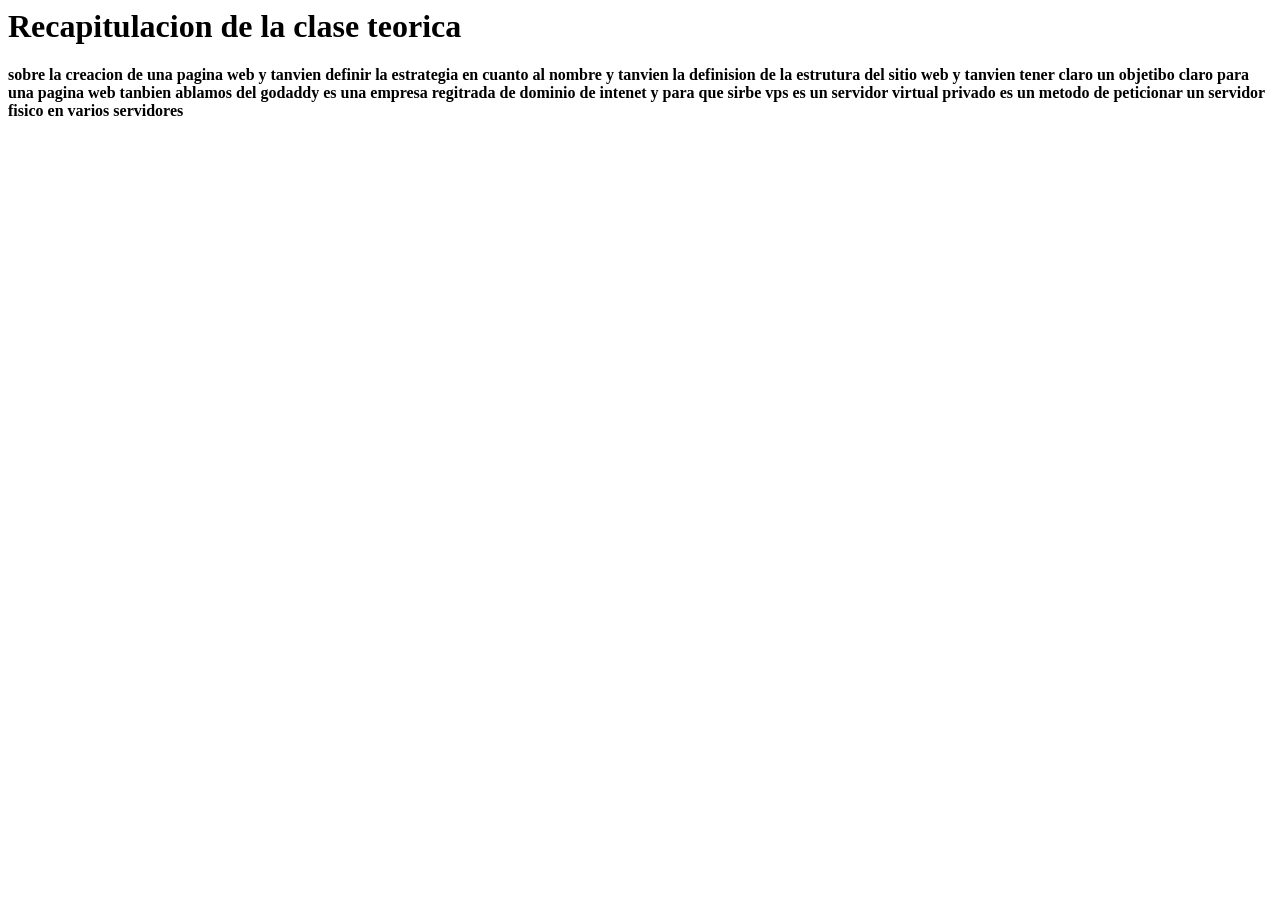
<file: ClaseTeorica.html>
<html> 
<head> 
	<meta charset= "utf8"> 
	<title> 
		Clase Teorica 
	</title> 
	
</head> 
<style> 
	#titulo {color:Black;} 
</style> 
<body> 
	<h1 id="titulo"> Recapitulacion de la clase teorica</h1> 
	<p><strong>sobre la creacion de una pagina web y tanvien definir la estrategia en cuanto al nombre y tanvien la definision 
de la estrutura del sitio web y tanvien tener claro un objetibo claro para una pagina web 
tanbien ablamos del godaddy es una empresa regitrada de dominio de intenet 
y para que sirbe vps es un servidor virtual privado es un metodo de peticionar un servidor fisico en varios 
servidores
	</strong> 
</body> 
</html>
</file>
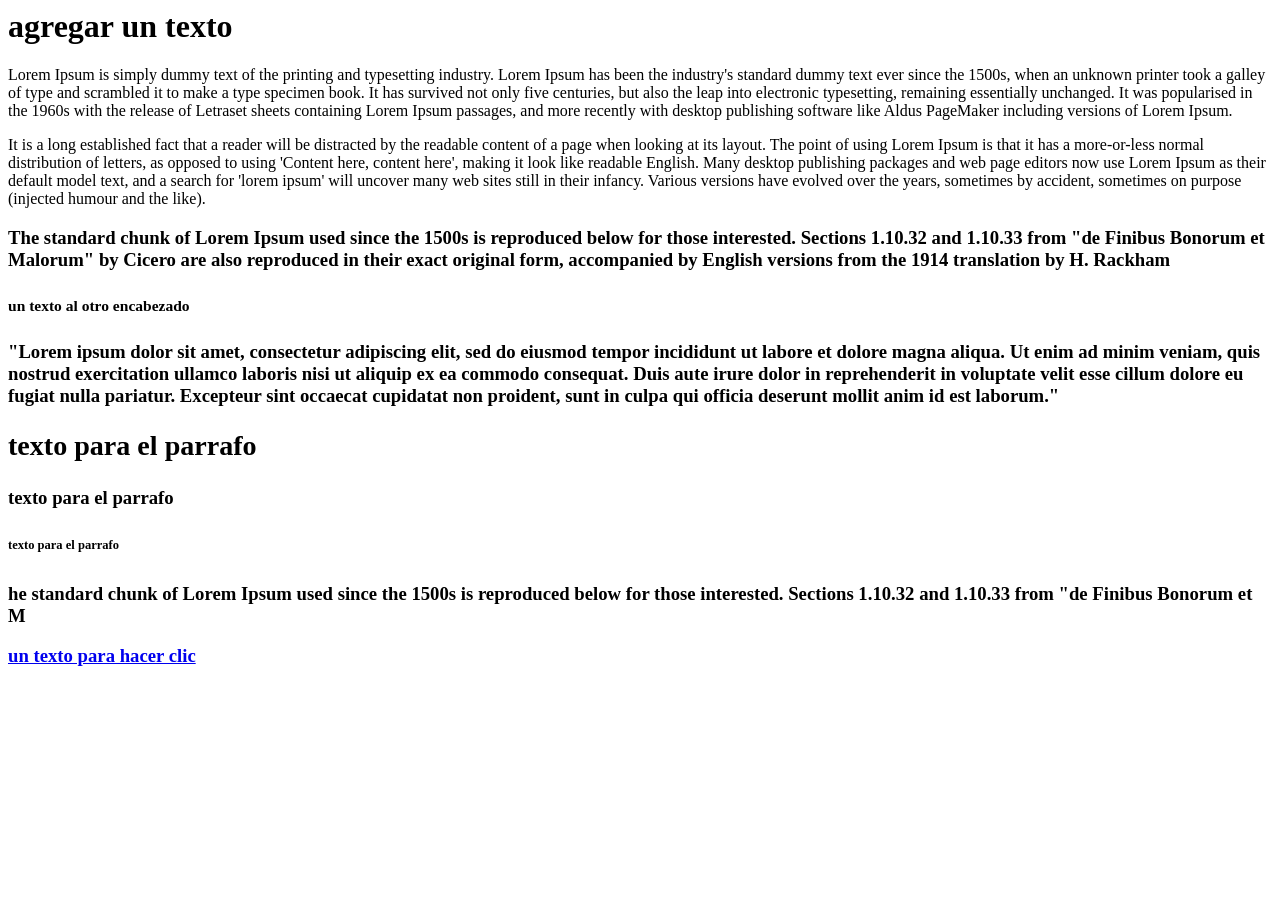
<file: index (2).html>
<html>

<head>

<title>
practicas 2
</title>

</head>


<body>
<h1>agregar un texto</h1>

<p>Lorem Ipsum is simply dummy text of the printing and typesetting industry. Lorem Ipsum has been the industry's standard dummy text ever since the 1500s, when an unknown printer took a galley of type and scrambled it to make a type specimen book. It has survived not only five centuries, but also the leap into electronic typesetting, remaining essentially unchanged. It was popularised in the 1960s with the release of Letraset sheets containing Lorem Ipsum passages, and more recently with desktop publishing software like Aldus PageMaker including versions of Lorem Ipsum.</p>
<p>It is a long established fact that a reader will be distracted by the readable content of a page when looking at its layout. The point of using Lorem Ipsum is that it has a more-or-less normal distribution of letters, as opposed to using 'Content here, content here', making it look like readable English. Many desktop publishing packages and web page editors now use Lorem Ipsum as their default model text, and a search for 'lorem ipsum' will uncover many web sites still in their infancy. Various versions have evolved over the years, sometimes by accident, sometimes on purpose (injected humour and the like).</p>
<h3><h/>
<p>The standard chunk of Lorem Ipsum used since the 1500s is reproduced below for those interested. Sections 1.10.32 and 1.10.33 from "de Finibus Bonorum et Malorum" by Cicero are also reproduced in their exact original form, accompanied by English versions from the 1914 translation by H. Rackham</p>

<h5>un texto al otro encabezado</h5>

<p>"Lorem ipsum dolor sit amet, consectetur adipiscing elit, sed do eiusmod tempor incididunt ut labore et dolore magna aliqua. Ut enim ad minim veniam, quis nostrud exercitation ullamco laboris nisi ut aliquip ex ea commodo consequat. Duis aute irure dolor in reprehenderit in voluptate velit esse cillum dolore eu fugiat nulla pariatur. Excepteur sint occaecat cupidatat non proident, sunt in culpa qui officia deserunt mollit anim id est laborum."</p>

<h2>texto para el parrafo</h2>
<h4>texto para el parrafo</h4>
<h6>texto para el parrafo</h6>
<p>he standard chunk of Lorem Ipsum used since the 1500s is reproduced below for those interested. Sections 1.10.32 and 1.10.33 from "de Finibus Bonorum et M</p>
<a href="www.ugb.edu.sv">un texto para hacer clic</a>





</body>


</html>
</file>
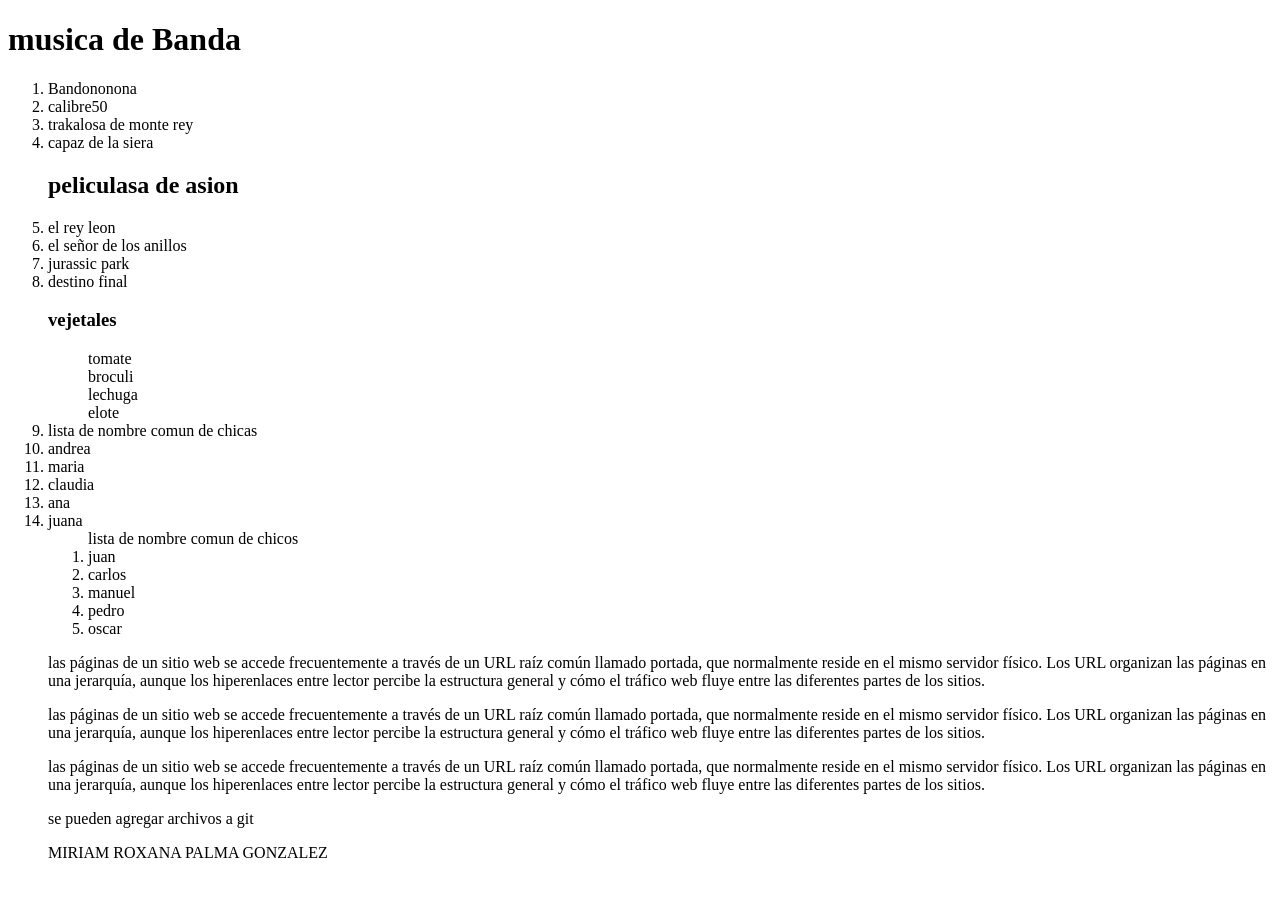
<file: laboratorio1 pract3.html>
<!Doctype html>

<html>  
      <head>
	        <title>practicatres_laboratorio</title>
	  </head>
	  <h1> musica de Banda </h1>
	  <body>
	  <ol> 
		<li>Bandononona</li> <li>calibre50</li>  <li>trakalosa de monte rey</li> <li>capaz de la siera</li>
		
	  <h2> peliculasa de asion </h2>
	  <li>el rey leon</li> <li>el señor de los anillos</li> <li>jurassic park</li> <li>destino final</li>

	  
	  <h3>vejetales</h3>
	  <ul>tomate</ul>
	  <ul>broculi</ul>
	  <ul>lechuga</ul>
	  <ul>elote</ul>
	  
	  
	  <li>lista de nombre comun de chicas</li>
	  <li>andrea</li>
	  <li>maria</li>
	  <li>claudia</li>
	  <li>ana</li>
	  <li>juana</li>
	  
	  
	  
	  
    <ul>lista de nombre comun de chicos</ul>
	<ol>
	<li>juan</li>
	  <li>carlos</li>
	  <li>manuel</li>
	  <li>pedro</li>
	  <li>oscar</li>
	  </ol>
	  
	  
	 <style>
	 # titulo {color:blue;}
	 </style>
	 <p style=clor:red "font-size: 10px"> las páginas de un sitio web se accede frecuentemente a través de un URL raíz común llamado portada, que normalmente reside en el mismo servidor físico. Los URL organizan las páginas en una jerarquía, aunque los hiperenlaces entre  lector percibe la estructura general y cómo el tráfico web fluye entre las diferentes partes de los sitios.</p> 
	 	 <p style=clor:red "font-size: 20px"> las páginas de un sitio web se accede frecuentemente a través de un URL raíz común llamado portada, que normalmente reside en el mismo servidor físico. Los URL organizan las páginas en una jerarquía, aunque los hiperenlaces entre  lector percibe la estructura general y cómo el tráfico web fluye entre las diferentes partes de los sitios.</p> 
				 	 <p style=clor:red "font-size: 45px"> las páginas de un sitio web se accede frecuentemente a través de un URL raíz común llamado portada, que normalmente reside en el mismo servidor físico. Los URL organizan las páginas en una jerarquía, aunque los hiperenlaces entre  lector percibe la estructura general y cómo el tráfico web fluye entre las diferentes partes de los sitios.</p> 
		</p>
	 

	 </style>
	 
	 <p> se pueden agregar archivos a git </p>
	 
	 	 <p> MIRIAM ROXANA PALMA GONZALEZ </p>

	  </body>
	  
	  
	  
	  <html>
</file>
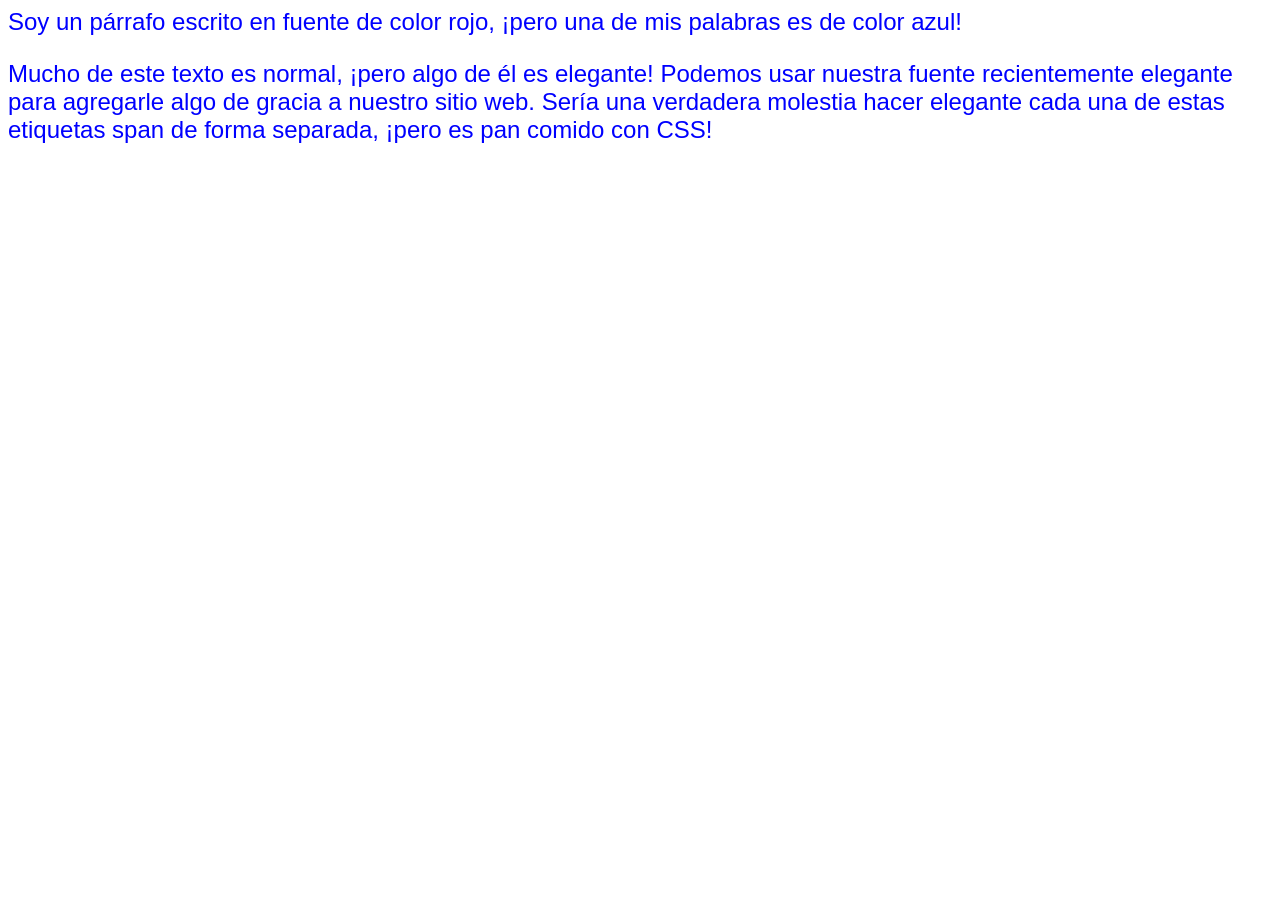
<file: pract5/practica5.HTML>
<!Doctaype html>
<html>



<head>


<link type="text/css" rel="stylesheet" href="stylesheet.css"/>
</head>

<TITLE></TITLE>
<td >
					 
<body>

<p>Soy un párrafo escrito en fuente de color rojo, ¡pero una de
mis palabras es de color <span>azul</span>!</p>



<p>Mucho de este texto es normal, ¡pero algo de él es
<span>elegante</span>! Podemos usar nuestra <span>fuente recientemente
elegante</span> para agregarle algo de <span>gracia</span> a nuestro
sitio web. Sería una <span>verdadera molestia</span> hacer
<span>elegante</span> cada una de estas etiquetas span de forma
separada, ¡pero es pan comido con <span>CSS</span>!</p>




</body>


</html>
</file>
<file: pract5/stylesheet.css>
p{

	color:red;

}


p{

	font-family: arial;

color:blue;
font-size: 24px;
}
</file>
